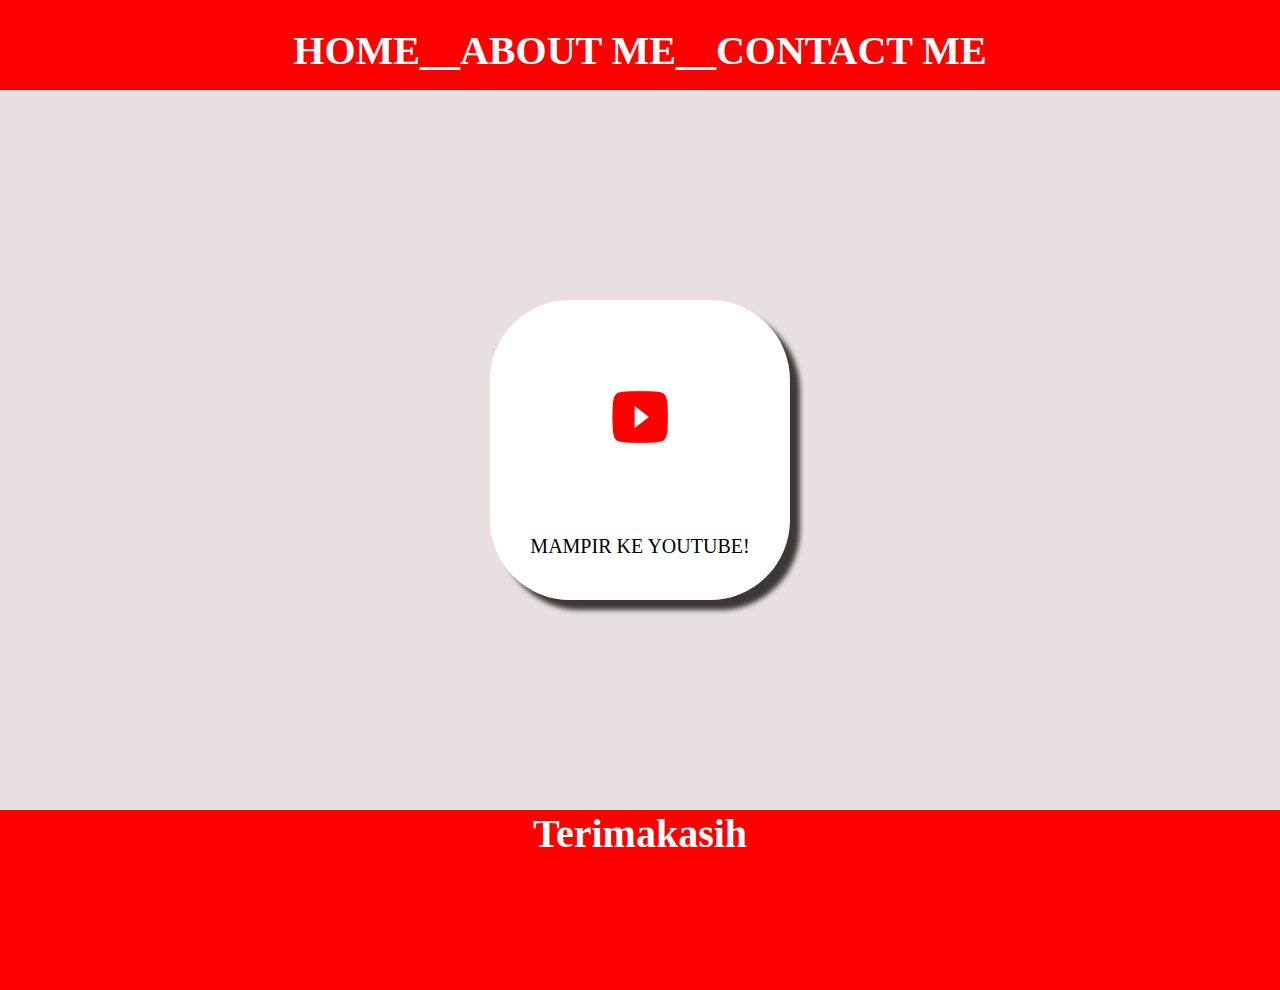
<file: index.html>
<html>

<head>
  <title>WEB SAYA</title>
  <link rel="stylesheet" href="style.css" />
</head>

<body>
  <div class="container">
    <!-- NAVIAGTION BAR-->
    <div class="container-navbar">
      <ul class="ul-navbar">
        <li class="li-navbar">
          <a href="#" class="a-navbar">HOME</a>
        </li>
        <li class="li-navbar">
          <a href="about.html" class="a-navbar">__ABOUT ME</a>
        </li>
        <li class="li-navbar">
          <a href="contact.html" class="a-navbar">__CONTACT ME</a>
        </li>
      </ul>
    </div>
    <!-- NAVIAGTION BAR SELESAI-->

    <!-- CONTEN 1-->
    <div class="container-content">
      <a href="https://youtube.com/@desen.tupamahu?si=7LhVrE62EP13z" 
      class="a-content">
        <img src="youtubeme.png" class="img-content " />
        <p>MAMPIR KE YOUTUBE!</p>
      </a>

    </div>
    <!-- CONTEN 1 END-->

    <!-- FOOTER -->
    <div class="container-footer">
      <h1 class="h1-footer">Terimakasih</h1>
    </div>
    <!-- FOOTER END -->
    <div>
</body>

</html>
</file>
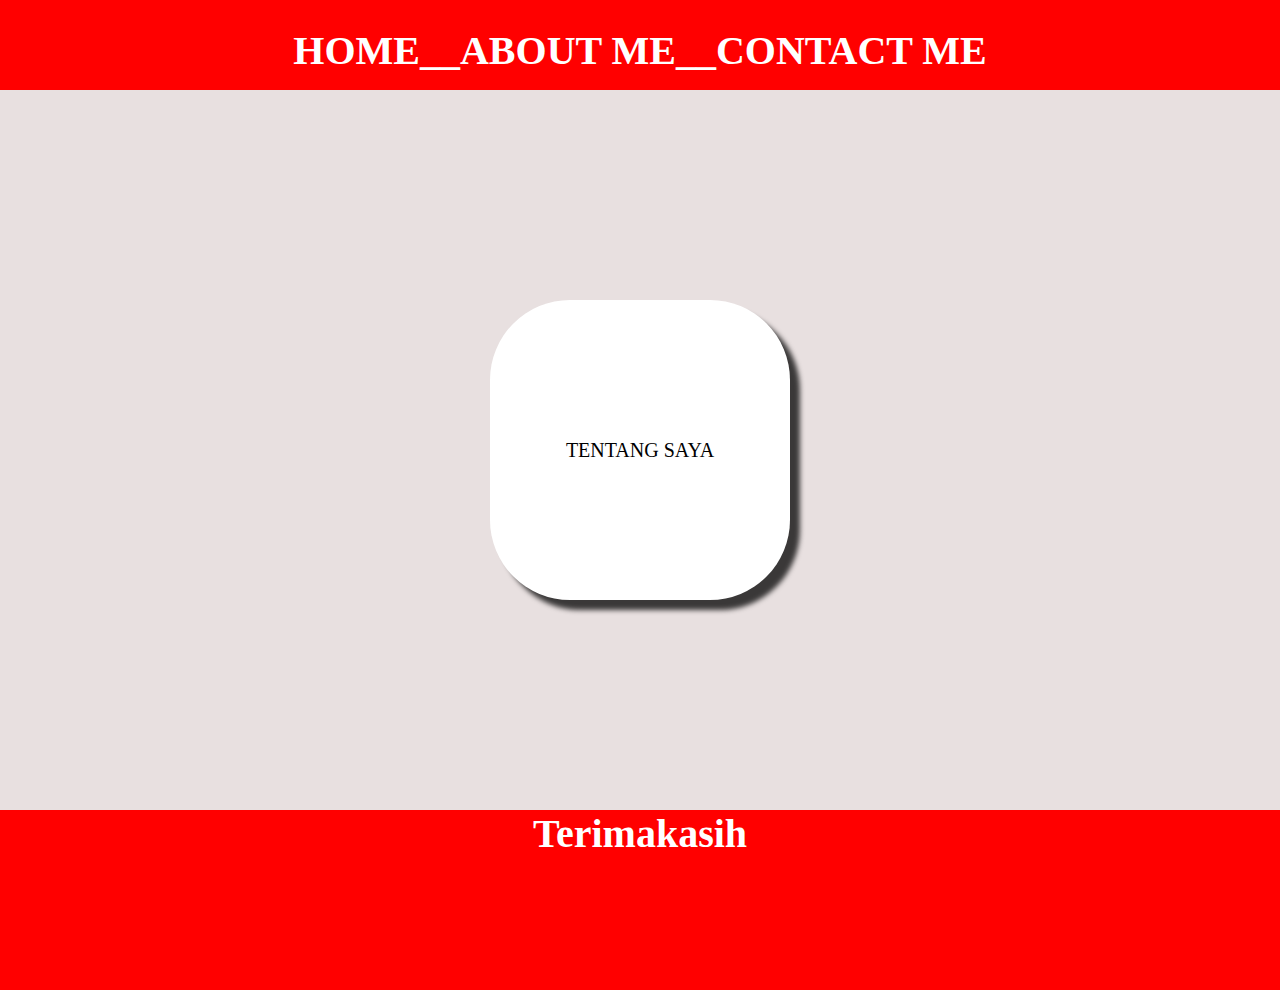
<file: about.html>
<html>

<head>
  <title>ABOUT ME</title>
  <link rel="stylesheet" href="style.css" />
</head>

<body>
  <div class="container">
    <!-- NAVIAGTION BAR-->
    <div class="container-navbar">
      <ul class="ul-navbar">
        <li class="li-navbar">
          <a href="index.html" class="a-navbar">HOME</a>
        </li>
        <li class="li-navbar">
          <a href="about.html" class="a-navbar">__ABOUT ME</a>
        </li>
        <li class="li-navbar">
          <a href="contact.html" class="a-navbar">__CONTACT ME</a>
        </li>
      </ul>
    </div>
    <!-- NAVIAGTION BAR SELESAI-->

    <!-- CONTEN 1-->
    <div class="container-content">
      <a href="https://www.facebook.com/share/18Rya1Gd/?milbextid=wwXlfr" class="a-content">
        <p>TENTANG SAYA</p>
      </a>

    </div>
    <!-- CONTEN 1 END-->

    <!-- FOOTER -->
    <div class="container-footer">
      <h1 class="h1-footer">Terimakasih</h1>
    </div>
    <!-- FOOTER END -->
    <div>
</body>

</html>
</file>
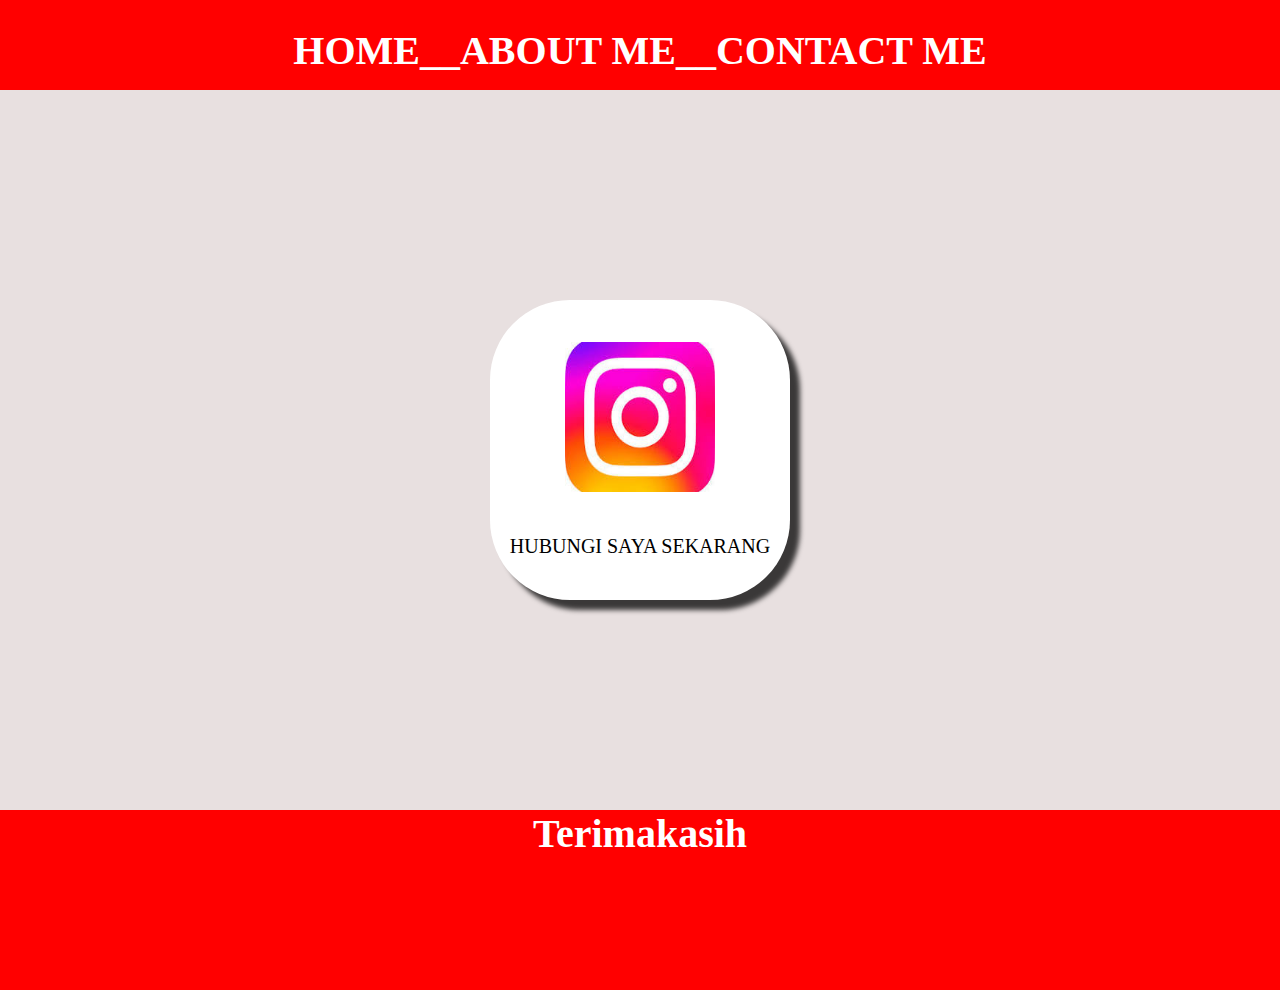
<file: contact.html>
<html>

<head>
  <title>CONTACT ME</title>
  <link rel="stylesheet" href="style.css" />
</head>

<body>
  <div class="container">
    <!-- NAVIAGTION BAR-->
    <div class="container-navbar">
      <ul class="ul-navbar">
        <li class="li-navbar">
          <a href="index.html" class="a-navbar">HOME</a>
        </li>
        <li class="li-navbar">
          <a href="about.html" class="a-navbar">__ABOUT ME</a>
        </li>
        <li class="li-navbar">
          <a href="contact.html" class="a-navbar">__CONTACT ME</a>
        </li>
      </ul>
    </div>
    <!-- NAVIAGTION BAR SELESAI-->

    <!-- CONTEN 1-->
    <div class="container-content">
      <a href="https://instagram.com/desen.tupamahu" class="a-content">
         <img src="instagramme.jpg" class="img-content " />
        <p>HUBUNGI SAYA SEKARANG</p>
      </a>

    </div>
    <!-- CONTEN 1 END-->

    <!-- FOOTER -->
    <div class="container-footer">
      <h1 class="h1-footer">Terimakasih</h1>
    </div>
    <!-- FOOTER END -->
    <div>
</body>

</html>
</file>
<file: style.css>
*,
html {
    margin: 0;
    padding: 0;
}

.container {}

    
.container-navbar {
   background-color: red;
   width: 100%;
   height: 10vh;
}

.ul-navbar  {
  display: flex;
  height: 100px;
  justify-content: center;
  align-items: center;
}

.li-navbar {
list-style-type: none;
padding 20px;
margin 5px;
color:  black;
font-size: 30px;
}

.li-navbar:hover {
background-color: black;
transition: .5s ease-in-out;
transition-delay: .3s;
border-radius: 8px;
}

.a-navbar {
    color: white;
    text-decoration: none;
    font-weight: 800;
    font-size: 40px;
}

.container-content{
    background-color: #e8e0e0;
    display: flex;
    justify-content: center;
    align-items: center;
     height: 80vh;
}

.a-content {
    background-color: white;
    color: black;
    text-decoration: none;
    font-size: 20px;
    width: 300px;
    height: 300px;
    display: flex;
    flex-direction: column;
    justify-content: space-evenly;
    align-items: center;
    border-radius: 80px;
    box-shadow: 10px 10px 5px 0px rgba(0,0,0,0.75);
-webkit-box-shadow: 10px 10px 5px 0px rgba(0,0,0,0.75);
-moz-box-shadow: 10px 10px 5px 0px rgba(0,0,0,0.75);
}

.img-content{
    width: 50%;
    height: 50%;
}

.container-footer {
    height: 20vh;
background-color: red;
display: flex;
justify-content: center;
alihn-items: center;

}

.h1-footer {
font-size: 40px;
color: white;
}
</file>
